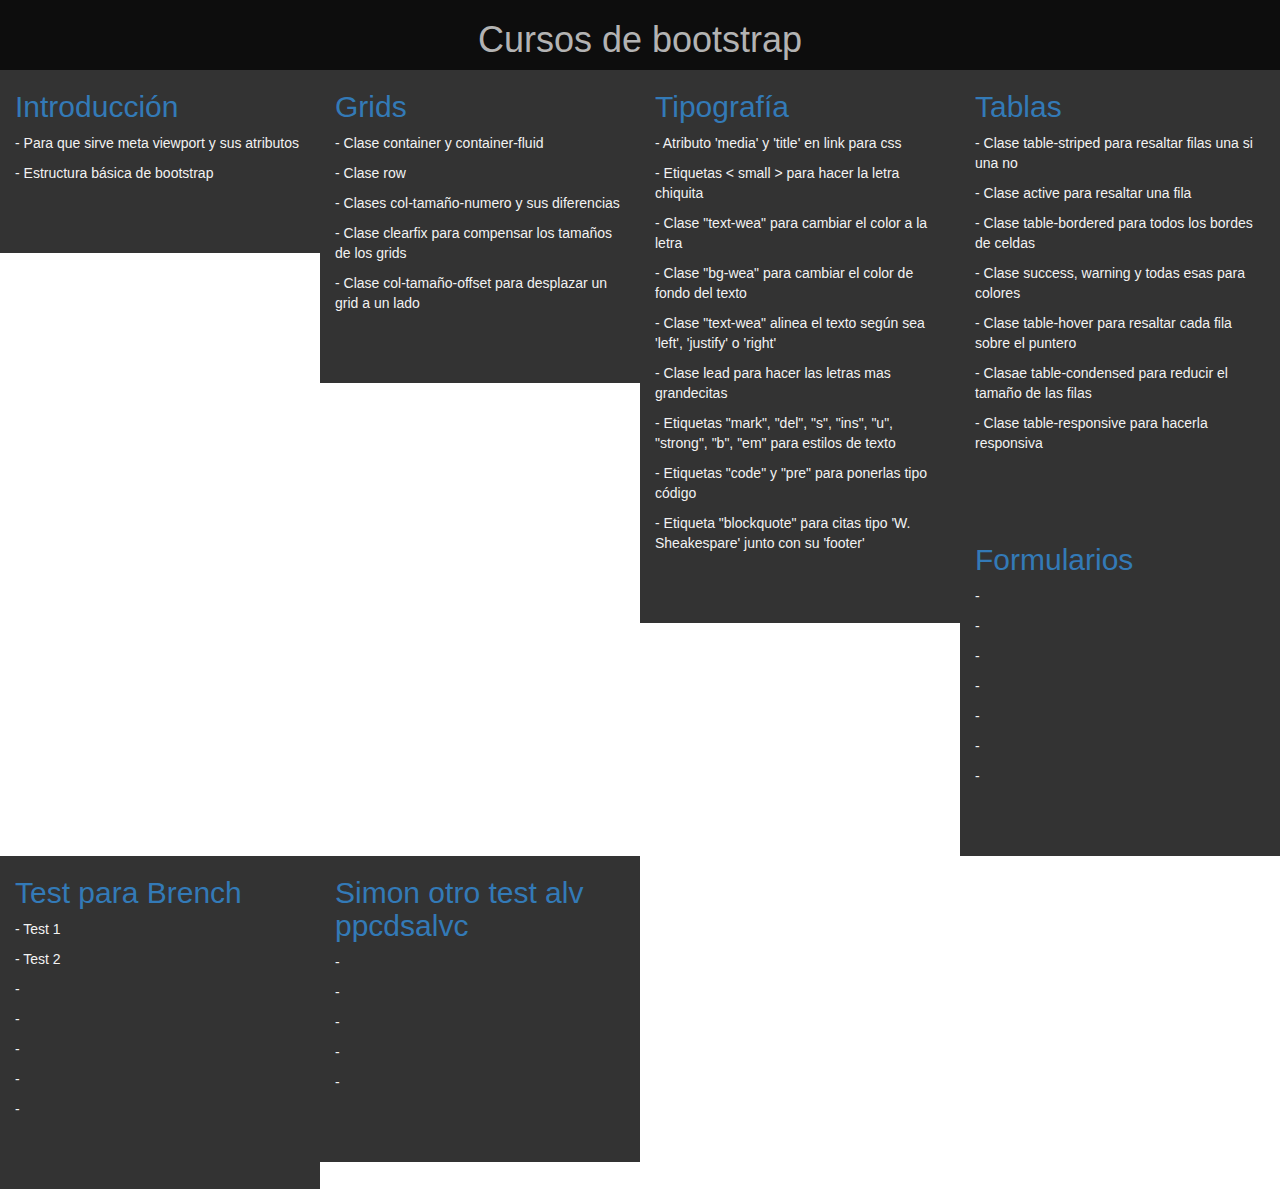
<file: index.html>
<!DOCTYPE html>
<html lang="es">
  <head>
    <meta charset="utf-8">
    <meta name="viewport" content="width=device-width, user-scalable=no, initial-scale=1.0, maximum-scale=1.0">
    <link rel="stylesheet" href="css/bootstrap.css">
    <link rel="stylesheet" href="estiloindex.css">
    <title>Curso Bootstrap</title>
  </head>
  <body bgcolor="#333333">

    <header>
      <div class="container">
        <h1 class="text-center">Cursos de bootstrap</h1>
      </div>
    </header>

    <div class="container-fluid">
      <div class="row">
        <div class="cuadritos col-sm-4 col-md-3" >
          <h2><a href="intro.html">Introducción</a></h2>
          <p>- Para que sirve meta viewport y sus atributos</p>
          <p>- Estructura básica de bootstrap</p>
          <br><br><br>
        </div>
        <div class="cuadritos col-sm-4 col-md-3">
          <h2><a href="grids.html">Grids</a></h2>
          <p>- Clase container y container-fluid</p>
          <p>- Clase row</p>
          <p>- Clases col-tamaño-numero y sus diferencias</p>
          <p>- Clase clearfix para compensar los tamaños de los grids</p>
          <p>- Clase col-tamaño-offset para desplazar un grid a un lado</p>
          <br><br><br>
        </div>
        <div class="cuadritos col-sm-4 col-md-3">
          <h2><a href="tipografia.html">Tipografía</a></h2>
          <p>- Atributo 'media' y 'title' en link para css</p>
          <p>- Etiquetas < small > para hacer la letra chiquita</p>
          <p>- Clase "text-wea" para cambiar el color a la letra</p>
          <p>- Clase "bg-wea" para cambiar el color de fondo del texto</p>
          <p>- Clase "text-wea" alinea el texto según sea 'left', 'justify' o 'right' </p>
          <p>- Clase lead para hacer las letras mas grandecitas</p>
          <p>- Etiquetas "mark", "del", "s", "ins", "u", "strong", "b", "em" para estilos de texto </p>
          <p>- Etiquetas "code" y "pre" para ponerlas tipo código</p>
          <p>- Etiqueta "blockquote" para citas tipo 'W. Sheakespare' junto con su 'footer'</p>
          <br><br><br>
        </div>
        <div class="cuadritos col-sm-4 col-md-3">
          <h2><a href="tablas.html">Tablas</a></h2>
          <p>- Clase table-striped para resaltar filas una si una no</p>
          <p>- Clase active para resaltar una fila</p>
          <p>- Clase table-bordered para todos los bordes de celdas</p>
          <p>- Clase success, warning y todas esas para colores</p>
          <p>- Clase table-hover para resaltar cada fila sobre el puntero</p>
          <p>- Clasae table-condensed para reducir el tamaño de las filas</p>
          <p>- Clase table-responsive para hacerla responsiva</p>

          <br><br><br>
        </div>
        <div class="cuadritos col-sm-4 col-md-3">
          <h2><a href="formularios.html">Formularios</a></h2>
          <p>- </p>
          <p>- </p>
          <p>- </p>
          <p>- </p>
          <p>- </p>
          <p>- </p>
          <p>- </p>

          <br><br><br>
        </div>
        <div class="cuadritos col-sm-4 col-md-3">
          <h2><a href="formularios.html">Test para Brench</a></h2>
          <p>- Test 1</p>
          <p>- Test 2</p>
          <p>- </p>
          <p>- </p>
          <p>- </p>
          <p>- </p>
          <p>- </p>

          <br><br><br>
        </div>

        <div class="cuadritos col-sm-4 col-md-3">
          <h2><a href="formularios.html">Simon otro test alv ppcdsalvc</a></h2>
          <p>- </p>
          <p>- </p>
          <p>- </p>
          <p>- </p>
          <p>- </p>

          <br><br><br>
        </div>
      </div>
    </div>

    <script src="js/jquery.js"></script>
    <script src="js/bootstrap.min.js"></script>
  </body>
</html>
</file>
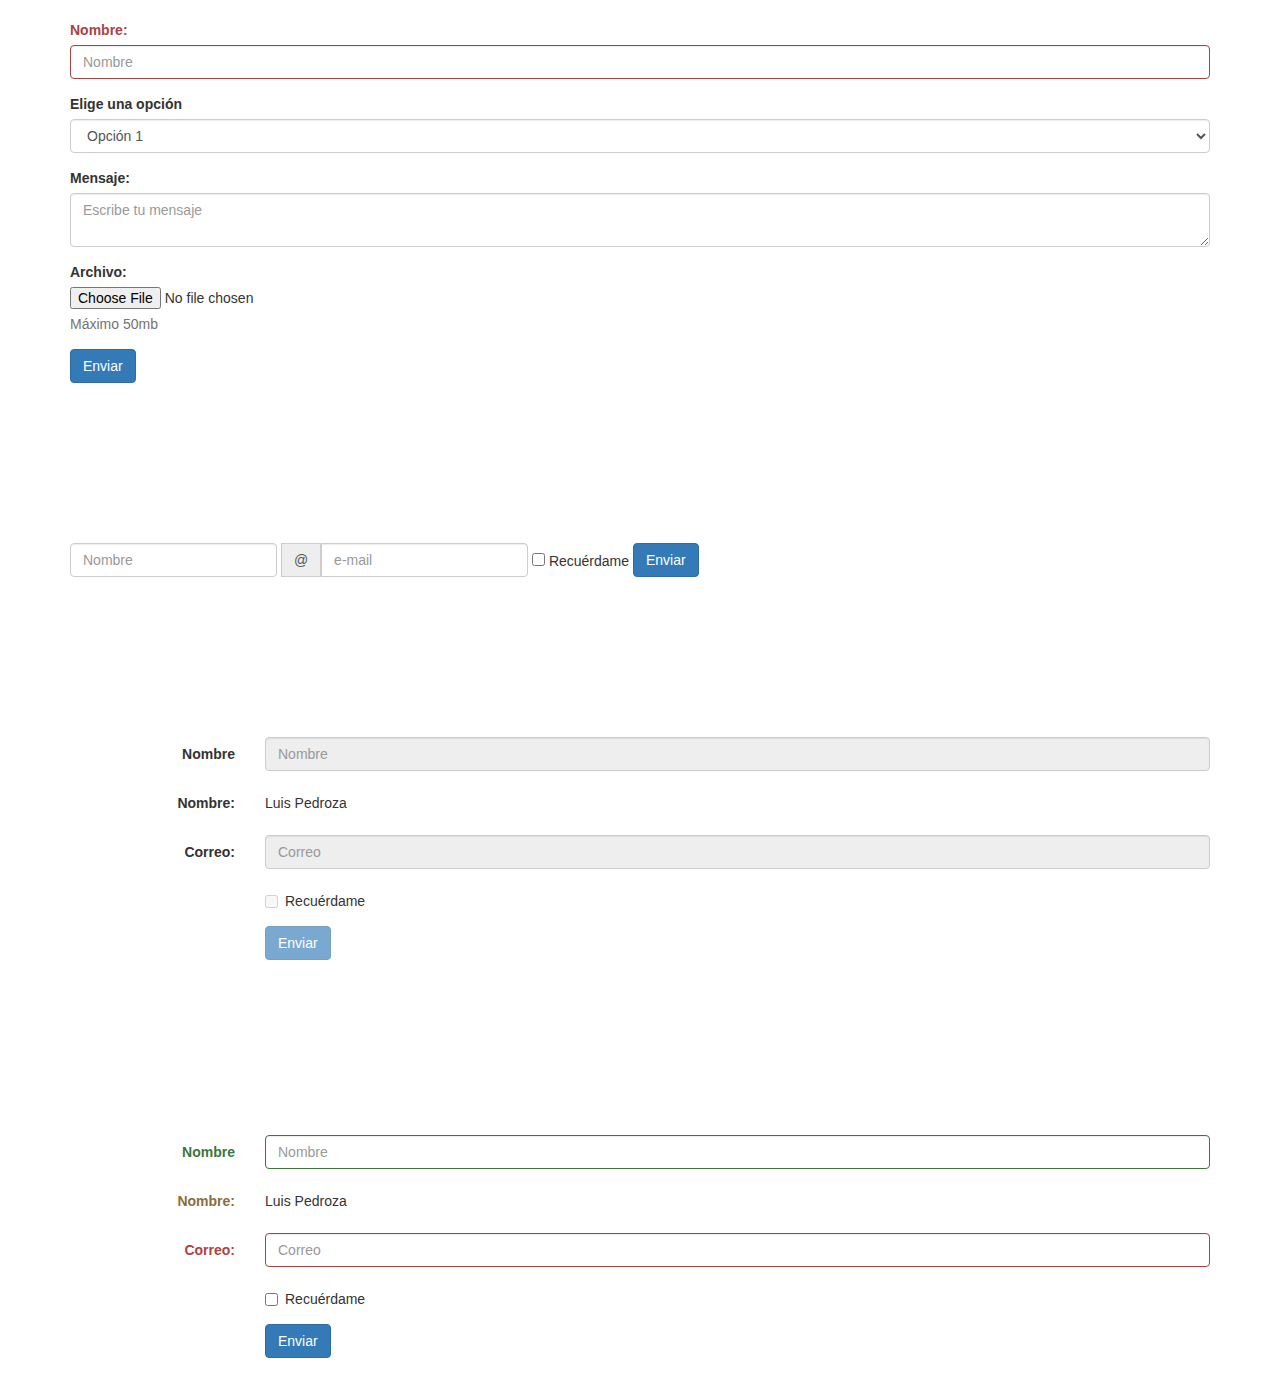
<file: formularios.html>
<!-- Minuto 25:59 -->
<!DOCTYPE html>
<html lang="es">
  <head>
    <meta charset="utf-8">
    <meta name="viewport" content="width=device-width, user-scalable=no, initial-scale=1.0, maximum-scale=1.0">
    <link rel="stylesheet" href="css/bootstrap.css">
    <title>Formularios</title>
  </head>
  <body>
    <div class="container">
      <br>
      <form class="" action="" method="post">

        <div class="form-group has-error">
          <label for="nombre" class="control-label">Nombre: </label>
            <input class="form-control" id="nombre" type="text" placeholder="Nombre" >
        </div>

        <div class="form-group">
          <label for="option">Elige una opción</label>
            <select class="form-control" name="" id="option">
              <option value="">Opción 1</option>
              <option value="">Opción 2</option>
              <option value="">Opción 3</option>
              <option value="">Opción 4</option>
              <option value="">Opción 5</option>
            </select>
        </div>

        <div class="form-group">
          <label for="mensaje">Mensaje: </label>
            <textarea class="form-control" id="mensaje" placeholder="Escribe tu mensaje"></textarea>
        </div>

        <div class="form-group">
          <label for="archivo">Archivo: </label>
            <input type="file" id="archivo">
            <p class="help-block">Máximo 50mb</p>
        </div>

        <button class="btn btn-primary">Enviar</button>
      </form>
    </div>

    <!-- **************************************************** -->
    <br><br><br><br><br><br><br>

    <div class="container">
      <br>
      <form class="form-inline" action="" method="post">

        <div class="form-group">
          <label class="sr-only" for="nombre">Nombre: </label>
          <input class="form-control" id="nombre" type="text" placeholder="Nombre">
        </div>

        <div class="form-group">
          <div class="input-group">
            <label class="sr-only" for="correo">Correo: </label>
            <div class="input-group-addon">@</div>
            <input class="form-control" id="correo" type="text" placeholder="e-mail">
          </div>
        </div>

        <div class="checkbox">
          <label>
            <input id="" type="checkbox" name=""> Recuérdame
          </label>
        </div>

        <button class="btn btn-primary">Enviar</button>

      </form>
    </div>

    <script src="js/jquery.js"></script>
    <script src="js/bootstrap.js"></script>
  </body>
</html>


<!-- **************************************************** -->
<br><br><br><br><br><br><br>


<div class="container">
  <br>
  <form class="form-horizontal" action="" method="post">

    <fieldset disabled>

      <div class="form-group">
        <label for="nombre" class="control-label col-md-2">Nombre </label>
        <div class="col-md-10">
          <input class="form-control" id="nombre" type="text" placeholder="Nombre">
        </div>
      </div>

      <div class="form-group">
        <label for="nombre" class="control-label col-md-2">Nombre: </label>
        <div class="col-md-10">
          <p class="form-control-static">Luis Pedroza</p>
        </div>
      </div>

      <div class="form-group">
        <label for="correo" class="control-label col-md-2">Correo: </label>
        <div class="col-md-10">
          <input class="form-control" id="correo" type="text" placeholder="Correo" disabled>
        </div>
      </div>

      <div class="form-group">
        <div class="checkbox col-md-2 col-md-offset-2">
          <label>
            <input type="checkbox">Recuérdame
          </label>
        </div>
      </div>

      <div class="form-group">
        <div class="col-md-2 col-md-offset-2">
          <button class="btn btn-primary">Enviar</button>
        </div>
      </div>

    </fieldset>

  </form>
</div>


<!-- **************************************************** -->
<br><br><br><br><br><br><br>


<div class="container">
  <br>
  <form class="form-horizontal" action="" method="post">

      <div class="form-group has-success">
        <label for="nombre" class="control-label col-md-2">Nombre </label>
        <div class="col-md-10">
          <input class="form-control" id="nombre" type="text" placeholder="Nombre">
        </div>
      </div>

      <div class="form-group has-warning">
        <label for="nombre" class="control-label col-md-2">Nombre: </label>
        <div class="col-md-10">
          <p class="form-control-static">Luis Pedroza</p>
        </div>
      </div>

      <div class="form-group has-error">
        <label for="correo" class="control-label col-md-2">Correo: </label>
        <div class="col-md-10">
          <input class="form-control" id="correo" type="text" placeholder="Correo">
        </div>
      </div>

      <div class="form-group ">
        <div class="checkbox col-md-2 col-md-offset-2">
          <label>
            <input type="checkbox">Recuérdame
          </label>
        </div>
      </div>

      <div class="form-group">
        <div class="col-md-2 col-md-offset-2">
          <button class="btn btn-primary">Enviar</button>
        </div>
      </div>

  </form>
</div>




<!-- Controles soportados por bootstrap -->

<!-- text
     password
     datetime
     datetime-local
     date
     month
     time
     week
     number
     email
     url
     search
     tel
     color -->
</file>
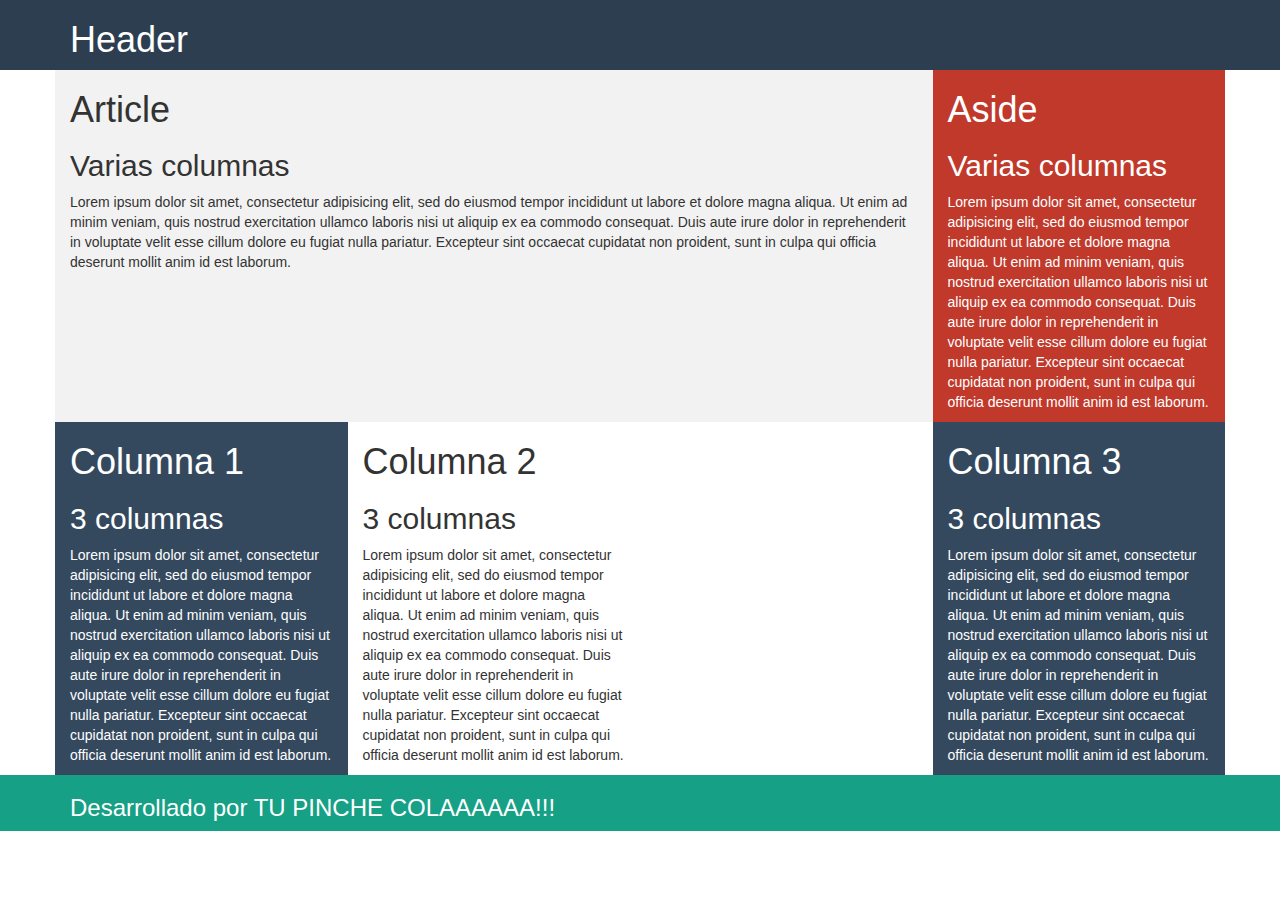
<file: grids.html>
<!DOCTYPE html>
<html lang="es">
  <head>
    <meta charset="utf-8">
    <meta name="viewport" content="width=device-width, user-scalable=no, initial-scale=1.0, maximum-scale=1.0">
    <link rel="stylesheet" href="css/bootstrap.css" >
    <link rel="stylesheet" href="estilos.css" >
    <title>Grids</title>
  </head>
  <body>

    <header>
      <div class="container">
        <h1>Header</h1>
      </div>
    </header>

    <!-- container nos encierra todo en un bloque centrado y si ponemos "container-fluid"
         el contenido abarca toda la pantalla -->
    <div class="container">
      <!-- la clase "row" nos especifica que todo lo que esté dentro de éste section va a ser
           una sola fila en la que podemos agregar columnas -->
      <section class="main row">
        <!-- existen 4 tipos de columnas y éstas se ajustan dependiendo del tamaño del dispositivo
             "col-xs-" para dispositivos pequeños como móviles, "col-sm-" para pequeños como tablets
             "col-md-" para weas mas grandecitas y "col-lg-" para monitores -->
        <article class="col-xs-7 col-sm-8 col-md-9">
          <h1>Article</h1>
          <h2>Varias columnas</h2>
          <p>
            Lorem ipsum dolor sit amet, consectetur adipisicing elit, sed do eiusmod tempor
            incididunt ut labore et dolore magna aliqua. Ut enim ad minim veniam, quis nostrud
            exercitation ullamco laboris nisi ut aliquip ex ea commodo consequat. Duis aute
             irure dolor in reprehenderit in voluptate velit esse cillum dolore eu fugiat
             nulla pariatur. Excepteur sint occaecat cupidatat non proident, sunt in culpa qui
             officia deserunt mollit anim id est laborum.
          </p>
        </article>
        <aside class="col-xs-5 col-sm-4 col-md-3">
          <h1>Aside</h1>
          <h2>Varias columnas</h2>
          <p>
            Lorem ipsum dolor sit amet, consectetur adipisicing elit, sed do eiusmod tempor
            incididunt ut labore et dolore magna aliqua. Ut enim ad minim veniam, quis nostrud
            exercitation ullamco laboris nisi ut aliquip ex ea commodo consequat. Duis aute
            irure dolor in reprehenderit in voluptate velit esse cillum dolore eu fugiat nulla
            pariatur. Excepteur sint occaecat cupidatat non proident, sunt in culpa qui officia
            deserunt mollit anim id est laborum.
          </p>
        </aside>
      </section>

      <div class="row">
        <div class="color1 col-xs-12 col-sm-6 col-md-3">
          <h1>Columna 1</h1>
          <h2>3 columnas</h2>
          <p>
            Lorem ipsum dolor sit amet, consectetur adipisicing elit, sed do eiusmod tempor
            incididunt ut labore et dolore magna aliqua. Ut enim ad minim veniam, quis nostrud
            exercitation ullamco laboris nisi ut aliquip ex ea commodo consequat. Duis aute
            irure dolor in reprehenderit in voluptate velit esse cillum dolore eu fugiat nulla
            pariatur. Excepteur sint occaecat cupidatat non proident, sunt in culpa qui officia
            deserunt mollit anim id est laborum.
          </p>
        </div>
        <div class="col-xs-12 col-sm-6 col-md-3">
          <h1>Columna 2</h1>
          <h2>3 columnas</h2>
          <p>
            Lorem ipsum dolor sit amet, consectetur adipisicing elit, sed do eiusmod tempor
            incididunt ut labore et dolore magna aliqua. Ut enim ad minim veniam, quis nostrud
            exercitation ullamco laboris nisi ut aliquip ex ea commodo consequat. Duis aute
            irure dolor in reprehenderit in voluptate velit esse cillum dolore eu fugiat nulla
            pariatur. Excepteur sint occaecat cupidatat non proident, sunt in culpa qui officia
            deserunt mollit anim id est laborum.
          </p>
        </div>

        <!-- Esta wea de "clearfix visible-sm-block" es para que se arreglen cuestiones de tamaños
             y compense los divs en caso de que alguno sea mas grande que otro, de esa manera
             los pone todos al mismo nivel  -->
        <!-- <div class="clearfix visible-sm-block"></div> -->

        <!-- "col-md-offset-" desplaza el contenido determinada cantidad de columnas hacia la derecha -->
        <div class="color1 col-xs-12 col-sm-6 col-md-3 col-md-offset-3">
          <h1>Columna 3</h1>
          <h2>3 columnas</h2>
          <p>
            Lorem ipsum dolor sit amet, consectetur adipisicing elit, sed do eiusmod tempor
            incididunt ut labore et dolore magna aliqua. Ut enim ad minim veniam, quis nostrud
            exercitation ullamco laboris nisi ut aliquip ex ea commodo consequat. Duis aute
            irure dolor in reprehenderit in voluptate velit esse cillum dolore eu fugiat nulla
            pariatur. Excepteur sint occaecat cupidatat non proident, sunt in culpa qui officia
            deserunt mollit anim id est laborum.
          </p>
        </div>
        <!-- <div class="col-xs-12 col-sm-6 col-md-3">
          <h1>Columna 4</h1>
          <h2>3 columnas</h2>
          <p>
            Lorem ipsum dolor sit amet, consectetur adipisicing elit, sed do eiusmod tempor
            incididunt ut labore et dolore magna aliqua. Ut enim ad minim veniam, quis nostrud
            exercitation ullamco laboris nisi ut aliquip ex ea commodo consequat. Duis aute
            irure dolor in reprehenderit in voluptate velit esse cillum dolore eu fugiat nulla
            pariatur. Excepteur sint occaecat cupidatat non proident, sunt in culpa qui officia
            deserunt mollit anim id est laborum.
          </p>
        </div> -->

      </div>

    </div>

    <footer>
      <div class="container">
        <h3>Desarrollado por TU PINCHE COLAAAAAA!!!</h3>
      </div>
    </footer>

    <script src="js/jquery.js"></script>
    <script src="js/bootstrap.min.js" ></script>
  </body>
</html>
</file>
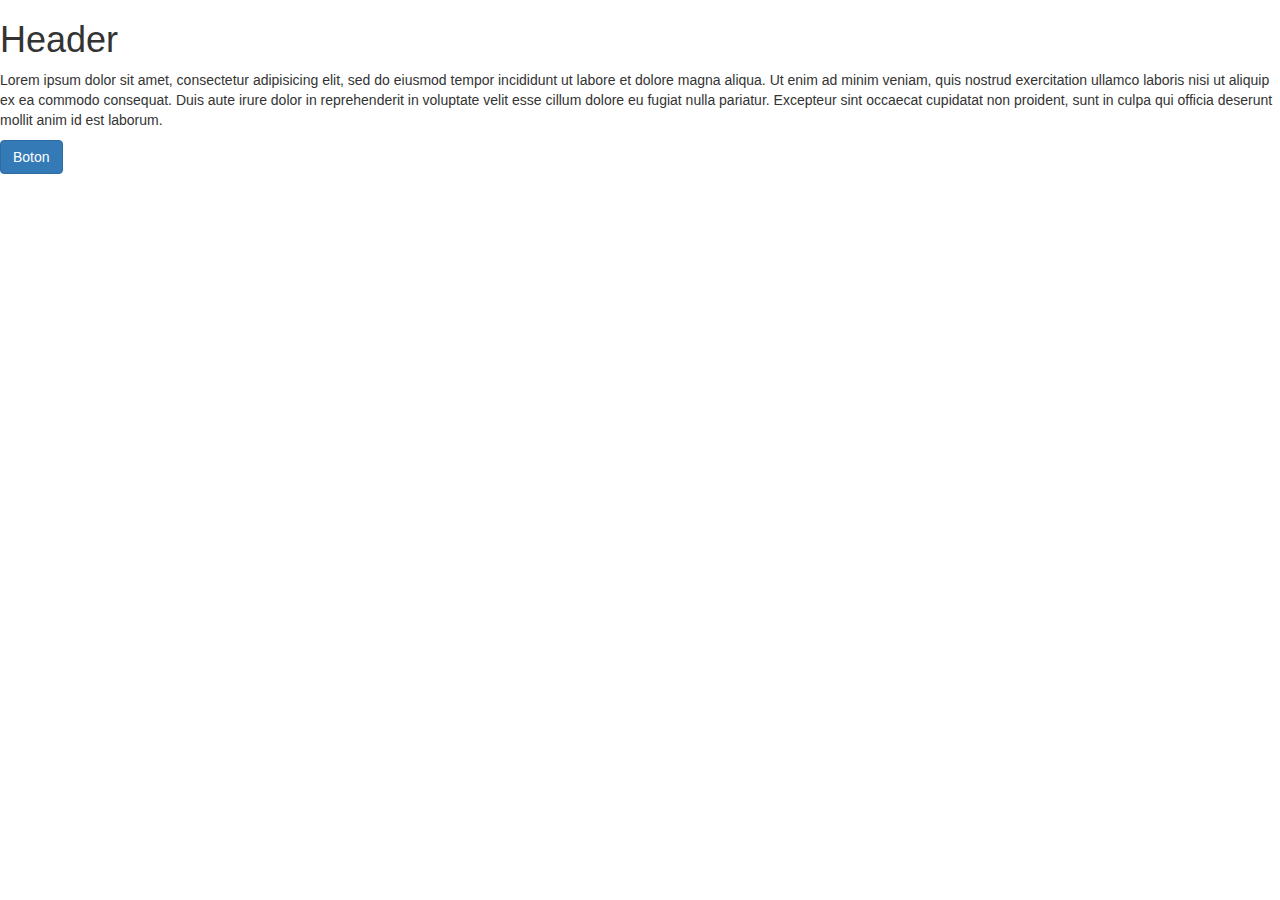
<file: intro.html>
<!DOCTYPE html>
<html lang="en">
  <head>
    <meta charset="utf-8">
    <title></title>
    <!-- meta viewport sirve para establecer la cantidad de pixeles a lo alto o ancho segun convenga
         sin embargo para no usar una constante, se declara 'device-width' de esa manera, el
         tamaño lo determinará el propio dispositivo -->
    <meta name="viewport" content ="width=device-width, user-scalable=no, initial-scale=1.0, maximum-scale=1,0">
    <link rel="stylesheet" href ="css/bootstrap.css">
  </head>
  <body>
      <h1> Header </h1>
      <p>
        Lorem ipsum dolor sit amet, consectetur adipisicing elit, sed do eiusmod tempor incididunt
        ut labore et dolore magna aliqua. Ut enim ad minim veniam, quis nostrud exercitation
        ullamco laboris nisi ut aliquip ex ea commodo consequat. Duis aute irure dolor in
        reprehenderit in voluptate velit esse cillum dolore eu fugiat nulla pariatur. Excepteur
        sint occaecat cupidatat non proident, sunt in culpa qui officia deserunt mollit anim id
        est laborum.
      </p>
      <button class="btn btn-primary">Boton</button>

      <script src="js/jquery.js"></script>
      <script src="js/bootstrap.min.js" ></script>
  </body>
</html>
</file>
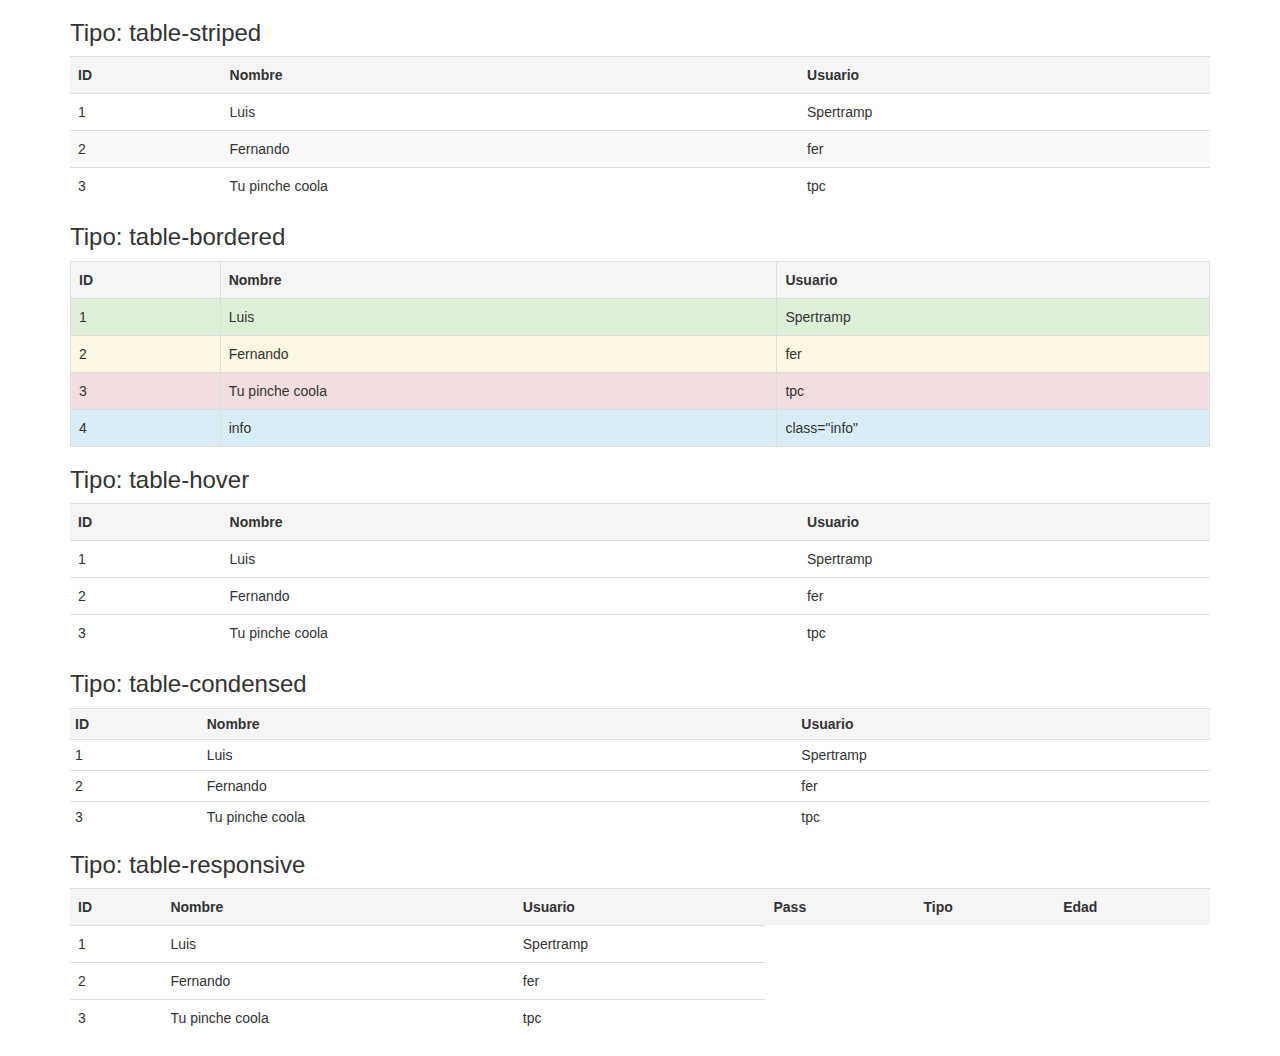
<file: tablas.html>
<!DOCTYPE html>
<html lang="es">
  <head>
    <meta charset="utf-8">
    <meta name="viewport" content="width=device-width, user-scalable=no, initial-scale=1.0, maximum-scale=1.0">
    <link rel="stylesheet" href="css/bootstrap.css">
    <title>Tablas</title>
  </head>
  <body>
    <div class="container">
      <h3>Tipo: table-striped</h3>
      <!-- Table-striped colorea las filas de la tabla, una si y una no, indistintamente -->
      <table class="table table-striped">
        <!-- 'active' resalta la fila seleccionada, útil para cada comienzo de tabla -->
        <tr class="active">
          <th>ID</th>
          <th>Nombre</th>
          <th>Usuario</th>
        </tr>
        <tr>
          <td>1</td>
          <td>Luis</td>
          <td>Spertramp</td>
        </tr>
        <tr>
          <td>2</td>
          <td>Fernando</td>
          <td>fer</td>
        </tr>
        <tr>
          <td>3</td>
          <td>Tu pinche coola</td>
          <td>tpc</td>
        </tr>
      </table>

      <h3>Tipo: table-bordered</h3>
      <!-- 'table-bordered' Coloca todos los bordes a cada celda de la tabla -->
      <table class="table table-bordered">
        <!-- Las clases 'success', 'warning' y todas esas, son para poner colo a las filas -->
        <tr class="active">
          <th>ID</th>
          <th>Nombre</th>
          <th>Usuario</th>
        </tr>
        <tr class="success">
          <td>1</td>
          <td>Luis</td>
          <td>Spertramp</td>
        </tr>
        <tr class="warning">
          <td>2</td>
          <td>Fernando</td>
          <td>fer</td>
        </tr>
        <tr class="danger">
          <td>3</td>
          <td>Tu pinche coola</td>
          <td>tpc</td>
        </tr>
        <tr class="info">
          <td>4</td>
          <td>info</td>
          <td>class="info"</td>
        </tr>
      </table>

      <h3>Tipo: table-hover</h3>
      <!-- table-hover resalta la fila por la que se coloca el puntero -->
      <table class="table table-hover">
        <tr class="active">
          <th>ID</th>
          <th>Nombre</th>
          <th>Usuario</th>
        </tr>
        <tr>
          <td>1</td>
          <td>Luis</td>
          <td>Spertramp</td>
        </tr>
        <tr>
          <td>2</td>
          <td>Fernando</td>
          <td>fer</td>
        </tr>
        <tr>
          <td>3</td>
          <td>Tu pinche coola</td>
          <td>tpc</td>
        </tr>
      </table>

      <h3>Tipo: table-condensed</h3>
      <!-- Reduce el tamaño de cada fila -->
      <table class="table table-condensed">
        <tr class="active">
          <th>ID</th>
          <th>Nombre</th>
          <th>Usuario</th>
        </tr>
        <tr>
          <td>1</td>
          <td>Luis</td>
          <td>Spertramp</td>
        </tr>
        <tr>
          <td>2</td>
          <td>Fernando</td>
          <td>fer</td>
        </tr>
        <tr>
          <td>3</td>
          <td>Tu pinche coola</td>
          <td>tpc</td>
        </tr>
      </table>

      <h3>Tipo: table-responsive</h3>
      <!-- table-responsive muestra una barra de scroll para cuando la pantalla es muy pequeña -->
      <div class="table-responsive">
        <table class="table table-hover">
          <tr class="active">
            <th>ID</th>
            <th>Nombre</th>
            <th>Usuario</th>
            <th>Pass</th>
            <th>Tipo</th>
            <th>Edad</th>
          </tr>
          <tr>
            <td>1</td>
            <td>Luis</td>
            <td>Spertramp</td>
          </tr>
          <tr>
            <td>2</td>
            <td>Fernando</td>
            <td>fer</td>
          </tr>
          <tr>
            <td>3</td>
            <td>Tu pinche coola</td>
            <td>tpc</td>
          </tr>
        </table>
      </div>
    </div>

    <script src="js/jquery.js"></script>
    <script src="js/bootstrap.js"></script>
  </body>
</html>
</file>
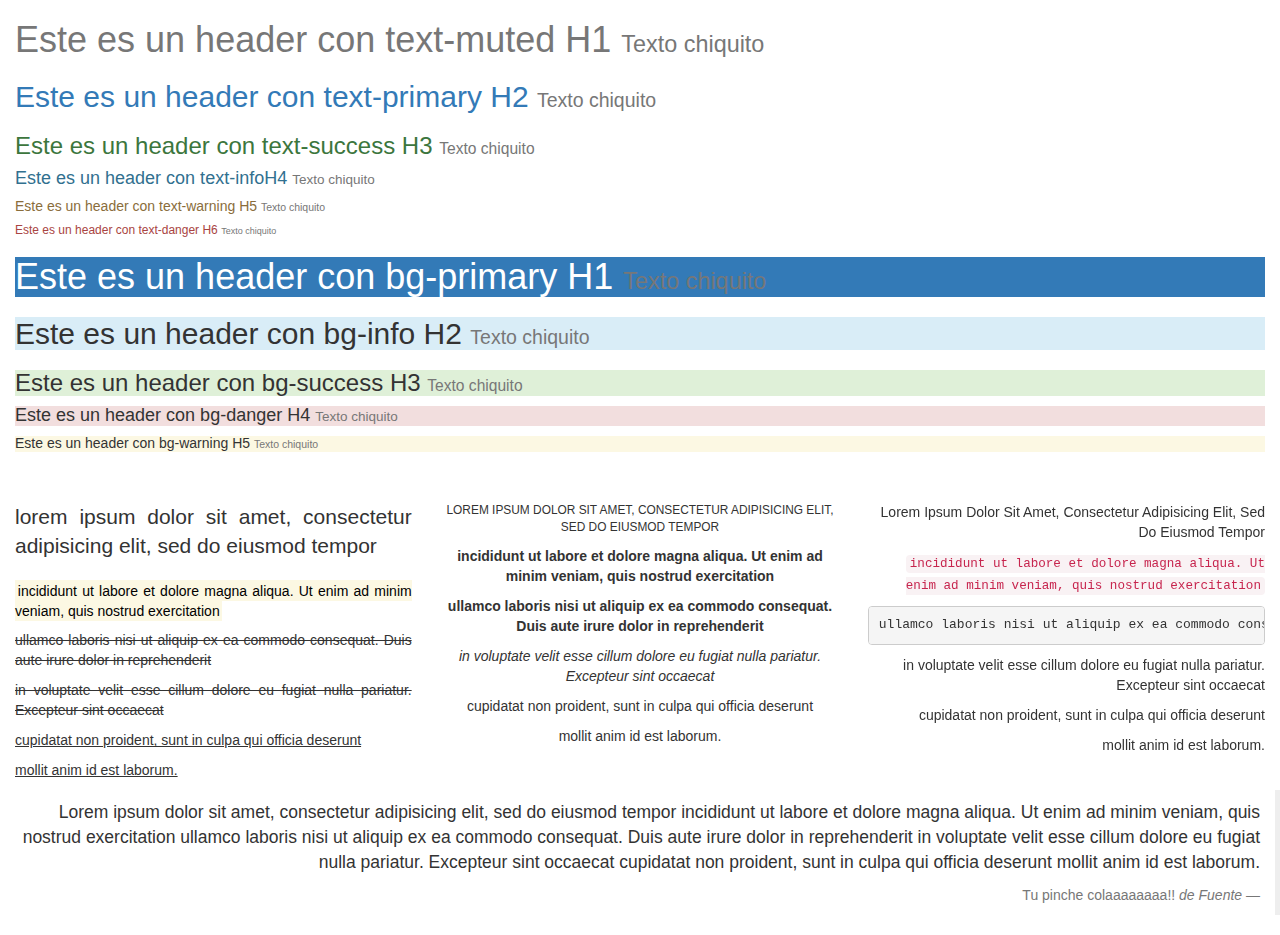
<file: tipografia.html>
<!DOCTYPE html>
<html lang="es">
  <head>
    <meta charset="utf-8">
    <meta name="viewport" content="width=device-width, user-scalable=no, inicial-scale=1.0, maximum-scale=1.0">
    <!-- El valor 'media' es para especificar en que tipo de dispositivo se muestra el contenido -->
    <link rel="stylesheet" href="css/bootstrap.css" media="screen" title="no title">
    <title>Tipografía</title>
  </head>
  <body>
    <div class="container-fluid">
      <!-- Los titulos ya tiene un estilo que configura bootstrap y las etiquetas small
           para este caso son distintas dentro de h1 que fuera del mismo -->
      <!-- las class "text-wea" les de un color específico a cada texto -->
      <h1 class="text-muted">Este es un header con text-muted H1 <small>Texto chiquito</small></h1>
      <h2 class="text-primary">Este es un header con text-primary H2 <small>Texto chiquito</small></h2>
      <h3 class="text-success">Este es un header con text-success H3 <small>Texto chiquito</small></h3>
      <h4 class="text-info">Este es un header con text-infoH4 <small>Texto chiquito</small></h4>
      <h5 class="text-warning">Este es un header con text-warning H5 <small>Texto chiquito</small></h5>
      <h6 class="text-danger">Este es un header con text-danger H6 <small>Texto chiquito</small></h6>
      <!-- las class "bg-wea" les de un color de fondo específico a cada texto -->
      <h1 class="bg-primary">Este es un header con bg-primary H1 <small>Texto chiquito</small></h1>
      <h2 class="bg-info">Este es un header con bg-info H2 <small>Texto chiquito</small></h2>
      <h3 class="bg-success">Este es un header con bg-success H3 <small>Texto chiquito</small></h3>
      <h4 class="bg-danger">Este es un header con bg-danger H4 <small>Texto chiquito</small></h4>
      <h5 class="bg-warning">Este es un header con bg-warning H5 <small>Texto chiquito</small></h5>

      <br><br>
      <div class="row">
        <!-- "text-wea" alinea el texto según sea 'left', 'justify', o 'right' -->
        <div class="col-md-4 text-justify">
          <!-- lead solo resalta un poco mas las letras mientras que "text-lowercase lo dice todo" -->
          <p class="lead text-lowercase"> Lorem Ipsum Dolor sit Amet, consectetur adipisicing elit, sed do eiusmod tempor </p>
          <!-- "mark" subraya tipo marcatextos las letritas -->
          <p class=""> <mark>incididunt ut labore et dolore magna aliqua. Ut enim ad minim veniam, quis nostrud exercitation</mark></p>
          <!-- "del" al igual que s, las tacha-->
          <p class=""> <del>ullamco laboris nisi ut aliquip ex ea commodo consequat. Duis aute irure dolor in reprehenderit </del></p>
          <p class=""> <s>in voluptate velit esse cillum dolore eu fugiat nulla pariatur. Excepteur sint occaecat </s></p>
          <!-- "ins" al igual que "u" las subraya con una linea -->
          <p class=""> <ins>cupidatat non proident, sunt in culpa qui officia deserunt </ins></p>
          <p class=""> <u>mollit anim id est laborum. </u></p>
        </div>
        <div class="col-md-4 text-center">
          <p class="small text-uppercase"> Lorem ipsum dolor sit amet, consectetur adipisicing elit, sed do eiusmod tempor </p>
          <!-- "strong" al igual que "b" las  pone negritas y "em" en cursiva -->
          <p class=""> <strong>incididunt ut labore et dolore magna aliqua. Ut enim ad minim veniam, quis nostrud exercitation </strong></p>
          <p class=""> <b>ullamco laboris nisi ut aliquip ex ea commodo consequat. Duis aute irure dolor in reprehenderit </b></p>
          <p class=""> <em>in voluptate velit esse cillum dolore eu fugiat nulla pariatur. Excepteur sint occaecat </em></p>
          <p class=""> cupidatat non proident, sunt in culpa qui officia deserunt </p>
          <p class=""> mollit anim id est laborum. </p>
        </div>
        <div class="col-md-4 text-right">
          <!-- "capitalize" las pone las primeras en mayúsculas mientras que "code" las pone como maquina de escribir
                y "pre" las encierra en el cuadrito kawai de código -->
          <p class="text-capitalize"> Lorem ipsum dolor sit amet, consectetur adipisicing elit, sed do eiusmod tempor </p>
          <p class=""> <code>incididunt ut labore et dolore magna aliqua. Ut enim ad minim veniam, quis nostrud exercitation </code></p>
          <p class=""> <pre>ullamco laboris nisi ut aliquip ex ea commodo consequat. Duis aute irure dolor in reprehenderit  </pre></p>
          <p class=""> in voluptate velit esse cillum dolore eu fugiat nulla pariatur. Excepteur sint occaecat </p>
          <p class=""> cupidatat non proident, sunt in culpa qui officia deserunt </p>
          <p class=""> mollit anim id est laborum. </p>
        </div>
      </div>

      <div class="row">
        <!-- "blockquote" es para poner citas mamalonas de gente cool y agregandole el "-reverse" se pone del
              otro lado haciendola mas mamalona aún -->
        <blockquote class="blockquote-reverse">
          <p>Lorem ipsum dolor sit amet, consectetur adipisicing elit, sed do eiusmod tempor incididunt ut labore et dolore magna aliqua. Ut enim ad minim veniam, quis nostrud exercitation ullamco laboris nisi ut aliquip ex ea commodo consequat. Duis aute irure dolor in reprehenderit in voluptate velit esse cillum dolore eu fugiat nulla pariatur. Excepteur sint occaecat cupidatat non proident, sunt in culpa qui officia deserunt mollit anim id est laborum.</p>
          <!-- se puede usar un "footer" justo aqui y esto es el que le da el nombre de quien dijo la cita -->
          <footer>Tu pinche colaaaaaaaa!!<cite title="Fuente"> de Fuente</cite></footer>
        </blockquote>
      </div>

    </div>

    <script src="js/jquery.js"></script>
    <script src="js/bootstrap.min.js"></script>
  </body>
</html>
</file>
<file: estiloindex.css>
header {
  background-color: #0d0d0d;
  color: #b3b3b3;
}

.cuadritos {
  background-color: #333333;
  color: #f2f2f2;
}
</file>
<file: estilos.css>
header {
  background: #2c3e50;
  color: #fff;
}

.main {
  background: #f2f2f2;
}

.color1
{
  background: #34495e;
  color: #fff;
}

aside {
  background: #c0392b;
  color: #fff;
}

footer {
  background: #16a085;
  color: #fff;
}
</file>
